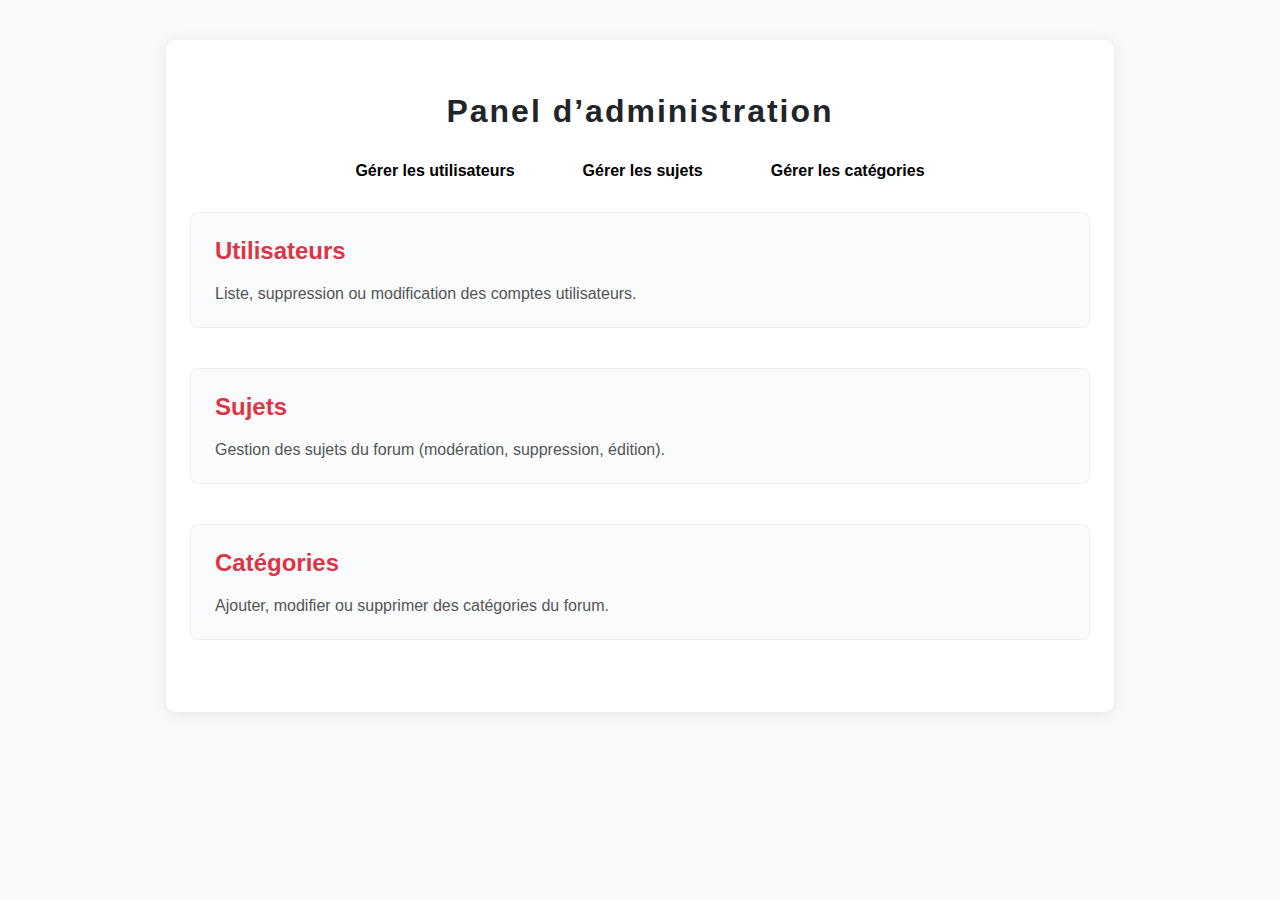
<file: BODYGAINZZ/Front-end/HTML/admin.html>
<!DOCTYPE html>
<html lang="fr">
<head>
  <meta charset="UTF-8">
  <title>Administration - BodyGainzz</title>
  <link rel="stylesheet" href="../CSS/admin.css">
  <meta name="viewport" content="width=device-width, initial-scale=1.0">
</head>
<body>
  <div class="admin-container">
    <h1>Panel d’administration</h1>
    <nav>
      <ul>
        <li><a href="#users">Gérer les utilisateurs</a></li>
        <li><a href="#topics">Gérer les sujets</a></li>
        <li><a href="#categories">Gérer les catégories</a></li>
      </ul>
    </nav>
    <section id="users">
      <h2>Utilisateurs</h2>
      <p>Liste, suppression ou modification des comptes utilisateurs.</p>
      <!-- À compléter avec du JS ou du backend -->
    </section>
    <section id="topics">
      <h2>Sujets</h2>
      <p>Gestion des sujets du forum (modération, suppression, édition).</p>
      <!-- À compléter -->
    </section>
    <section id="categories">
      <h2>Catégories</h2>
      <p>Ajouter, modifier ou supprimer des catégories du forum.</p>
      <!-- À compléter -->
    </section>
  </div>
  <script>
    // Exemple de JS pour afficher un message d'accès réservé (à adapter selon ton backend)
document.addEventListener('DOMContentLoaded', function() {
  // Simuler un contrôle d'accès (à remplacer par une vraie vérification)
  const isAdmin = true; // Remplace par une vraie vérification côté serveur

  if (!isAdmin) {
    document.body.innerHTML = `
      <div style="text-align:center;margin-top:20vh;">
        <h1>Accès refusé</h1>
        <p>Vous n'avez pas les droits pour accéder à cette page.</p>
        <a href="index.html" style="color:#fff;background:#000;padding:10px 20px;border-radius:4px;text-decoration:none;">Retour à l'accueil</a>
      </div>
    `;
  }
});
</script>
</body>


</html>
</file>
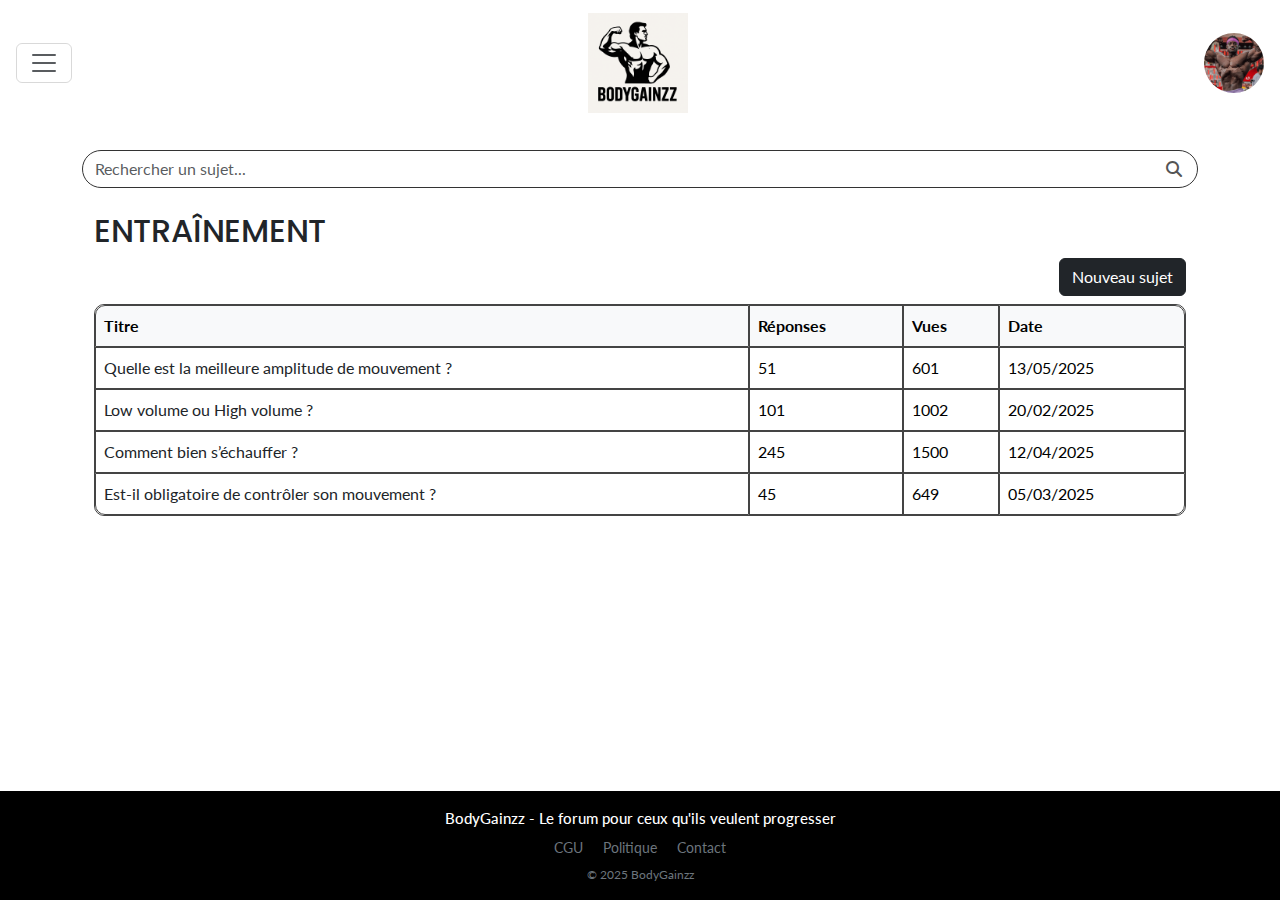
<file: BODYGAINZZ/Front-end/HTML/category-nutrition.html>
<!DOCTYPE html>
<html lang="fr">
<head>
  <meta charset="UTF-8" />
  <meta name="viewport" content="width=device-width, initial-scale=1.0"/>
  <title>BodyGainzz - Entrainement</title>

  
  <link href="https://fonts.googleapis.com/css2?family=Lato&family=Poppins:wght@600&display=swap" rel="stylesheet">

  <link rel="stylesheet" href="https://cdnjs.cloudflare.com/ajax/libs/font-awesome/6.4.0/css/all.min.css">
  
  <link href="https://cdn.jsdelivr.net/npm/bootstrap@5.3.7/dist/css/bootstrap.min.css" rel="stylesheet">

  <script src="https://cdn.jsdelivr.net/npm/bootstrap@5.3.7/dist/js/bootstrap.bundle.min.js"></script>

  <link rel="stylesheet" href="../CSS/category-nutrition.css">
</head>

<body class="d-flex flex-column min-vh-100">

<!-- ✅ Navbar -->
    <nav class="navbar navbar-light bg-white px-3">
      <button class="navbar-toggler menu-toggle" type="button" data-bs-toggle="offcanvas" data-bs-target="#menuHamburger" aria-controls="menuHamburger" aria-label="Toggle menu">
        <span class="navbar-toggler-icon"></span>
      </button>

      <a class="navbar-brand mx-auto" href="accueil.html">
        <img src="../images/Logo.png" alt="Logo" width="100" id="Logo">
      </a>

      <img src="../images/Image profil.png" alt="Profil" class="rounded-circle object-fit-cover" style="width: 60px; height: 60px;" id="Photo_profil">
    </nav>

<!-- ✅ Menu hamburger -->
<div class="offcanvas offcanvas-start text-center" tabindex="-1" id="menuHamburger">
      <div class="offcanvas-header justify-content-center">
        <h5 class="offcanvas-title mx-auto">Catégories</h5>
        <button type="button" class="btn-close position-absolute top-0 end-0 m-3" data-bs-dismiss="offcanvas"></button>
      </div>
      <div class="offcanvas-body flex-column justify-content-center">
        <ul class="list-unstyled">
          <li><a href="accueil.html" class="nav-link py-2">Accueil</a></li>
          <li><a href="catégorie_entrainement.html" class="nav-link py-2">Entraînement</a></li>
          <li><a href="categorie.html" class="nav-link py-2">Nutrition</a></li>
          <li><a href="categorie.html" class="nav-link py-2">Récupération & Divers</a></li>
          <hr>
          <li><a href="connexion.html" class="nav-link py-2">Connexion</a></li>
          <li><a href="profil.html" class="nav-link py-2">Mon Profil</a></li>
        </ul>
      </div>
    </div>
    <!-- Contenu principal -->
    <div class="container mt-4">
      <!-- ✅ Barre de recherche + Catégories -->
      <form class="search-container" action="#" method="GET">
        <input type="text" class="form-control" name="q" placeholder="Rechercher un sujet..." />
        <button type="submit" class="search-icon-button">
          <i class="fas fa-search search-icon"></i>
        </button>
      </form>

      <main class="flex-grow-1">
        <div class="container mt-4">
          <h2>ENTRAÎNEMENT</h2>
          <div class="d-flex justify-content-end mb-2">
            <button class="btn btn-dark">Nouveau sujet</button>
          </div>

          <table class="table table-bordered table-rounded">
            <thead class="table-light">
              <tr>
                <th>Titre</th>
                <th>Réponses</th>
                <th>Vues</th>
                <th>Date</th>
              </tr>
            </thead>
            <tbody>
              <tr>
                <td><a href="#" class="text-decoration-none text-dark" id="Case">Quelle est la meilleure amplitude de mouvement ?</a></td>
                <td>51</td>
                <td>601</td>
                <td>13/05/2025</td>
              </tr>
              <tr>
                <td><a href="#" class="text-decoration-none text-dark">Low volume ou High volume ?</a></td>
                <td>101</td>
                <td>1002</td>
                <td>20/02/2025</td>
              </tr>
              <tr>
                <td><a href="#" class="text-decoration-none text-dark">Comment bien s’échauffer ?</a></td>
                <td>245</td>
                <td>1500</td>
                <td>12/04/2025</td>
              </tr>
              <tr>
                <td><a href="#" class="text-decoration-none text-dark">Est-il obligatoire de contrôler son mouvement ?</a></td>
                <td>45</td>
                <td>649</td>
                <td>05/03/2025</td>
              </tr>
            </tbody>
          </table>
        </div>
      </main>
    </div>
<!-- ✅ Footer fixé en bas et large -->
<footer class="bg-black text-white text-center py-3 mt-auto w-100">
  <div class="container">
    <p class="mb-2" style="font-weight: 500; font-size: 0.95rem;">
      BodyGainzz - Le forum pour ceux qu'ils veulent progresser
    </p>
    <div style="font-size: 0.85rem;">
      <a href="#" class="text-secondary me-3 text-decoration-none">CGU</a>
      <a href="#" class="text-secondary me-3 text-decoration-none">Politique</a>
      <a href="#" class="text-secondary text-decoration-none">Contact</a>
    </div>
    <p class="mt-2 mb-0 text-secondary" style="font-size: 0.75rem;">
      © 2025 BodyGainzz
    </p>
  </div>
</footer>
<!-- Script JS pour animation du bouton hamburger -->
    <script>
      const menuToggle = document.querySelector('.menu-toggle');
const offcanvas = document.getElementById('menuHamburger');

menuToggle.addEventListener('click', () => {
  // Au clic, démarre la rotation infinie
  menuToggle.classList.add('rotating');
  menuToggle.classList.remove('returning');
});

// Quand le menu offcanvas se ferme (Bootstrap déclenche l’event 'hidden.bs.offcanvas')
offcanvas.addEventListener('hidden.bs.offcanvas', () => {
  // Stop la rotation infinie
  menuToggle.classList.remove('rotating');
  // Ajoute la rotation retour (inverse)
  menuToggle.classList.add('returning');

  // Après animation retour terminée (600ms), enlève la classe returning
  setTimeout(() => {
    menuToggle.classList.remove('returning');
  }, 600);
});
    </script>
</body>
</html>
</file>
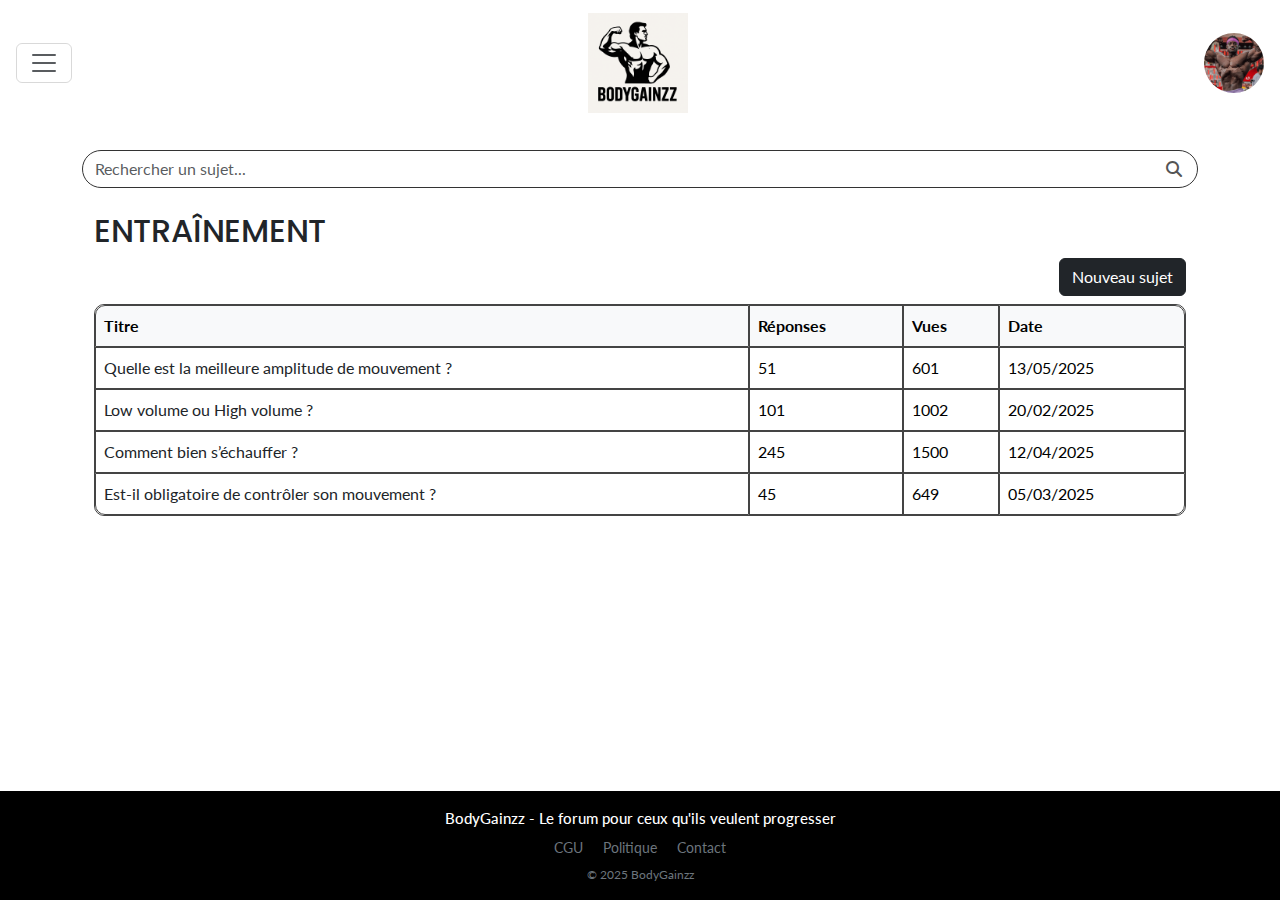
<file: BODYGAINZZ/Front-end/HTML/category-recovery.html>
<!DOCTYPE html>
<html lang="fr">
<head>
  <meta charset="UTF-8" />
  <meta name="viewport" content="width=device-width, initial-scale=1.0"/>
  <title>BodyGainzz - Entrainement</title>

  
  <link href="https://fonts.googleapis.com/css2?family=Lato&family=Poppins:wght@600&display=swap" rel="stylesheet">

  <link rel="stylesheet" href="https://cdnjs.cloudflare.com/ajax/libs/font-awesome/6.4.0/css/all.min.css">
  
  <link href="https://cdn.jsdelivr.net/npm/bootstrap@5.3.7/dist/css/bootstrap.min.css" rel="stylesheet">

  <script src="https://cdn.jsdelivr.net/npm/bootstrap@5.3.7/dist/js/bootstrap.bundle.min.js"></script>

  <link rel="stylesheet" href="../CSS/category-recovery.css">
</head>

<body class="d-flex flex-column min-vh-100">

<!-- ✅ Navbar -->
    <nav class="navbar navbar-light bg-white px-3">
      <button class="navbar-toggler menu-toggle" type="button" data-bs-toggle="offcanvas" data-bs-target="#menuHamburger" aria-controls="menuHamburger" aria-label="Toggle menu">
        <span class="navbar-toggler-icon"></span>
      </button>

      <a class="navbar-brand mx-auto" href="accueil.html">
        <img src="../images/Logo.png" alt="Logo" width="100" id="Logo">
      </a>

      <img src="../images/Image profil.png" alt="Profil" class="rounded-circle object-fit-cover" style="width: 60px; height: 60px;" id="Photo_profil">
    </nav>

<!-- ✅ Menu hamburger -->
<div class="offcanvas offcanvas-start text-center" tabindex="-1" id="menuHamburger">
      <div class="offcanvas-header justify-content-center">
        <h5 class="offcanvas-title mx-auto">Catégories</h5>
        <button type="button" class="btn-close position-absolute top-0 end-0 m-3" data-bs-dismiss="offcanvas"></button>
      </div>
      <div class="offcanvas-body flex-column justify-content-center">
        <ul class="list-unstyled">
          <li><a href="accueil.html" class="nav-link py-2">Accueil</a></li>
          <li><a href="catégorie_entrainement.html" class="nav-link py-2">Entraînement</a></li>
          <li><a href="categorie.html" class="nav-link py-2">Nutrition</a></li>
          <li><a href="categorie.html" class="nav-link py-2">Récupération & Divers</a></li>
          <hr>
          <li><a href="connexion.html" class="nav-link py-2">Connexion</a></li>
          <li><a href="profil.html" class="nav-link py-2">Mon Profil</a></li>
        </ul>
      </div>
    </div>
    <!-- Contenu principal -->
    <div class="container mt-4">
      <!-- ✅ Barre de recherche + Catégories -->
      <form class="search-container" action="#" method="GET">
        <input type="text" class="form-control" name="q" placeholder="Rechercher un sujet..." />
        <button type="submit" class="search-icon-button">
          <i class="fas fa-search search-icon"></i>
        </button>
      </form>

      <main class="flex-grow-1">
        <div class="container mt-4">
          <h2>ENTRAÎNEMENT</h2>
          <div class="d-flex justify-content-end mb-2">
            <button class="btn btn-dark">Nouveau sujet</button>
          </div>

          <table class="table table-bordered table-rounded">
            <thead class="table-light">
              <tr>
                <th>Titre</th>
                <th>Réponses</th>
                <th>Vues</th>
                <th>Date</th>
              </tr>
            </thead>
            <tbody>
              <tr>
                <td><a href="#" class="text-decoration-none text-dark" id="Case">Quelle est la meilleure amplitude de mouvement ?</a></td>
                <td>51</td>
                <td>601</td>
                <td>13/05/2025</td>
              </tr>
              <tr>
                <td><a href="#" class="text-decoration-none text-dark">Low volume ou High volume ?</a></td>
                <td>101</td>
                <td>1002</td>
                <td>20/02/2025</td>
              </tr>
              <tr>
                <td><a href="#" class="text-decoration-none text-dark">Comment bien s’échauffer ?</a></td>
                <td>245</td>
                <td>1500</td>
                <td>12/04/2025</td>
              </tr>
              <tr>
                <td><a href="#" class="text-decoration-none text-dark">Est-il obligatoire de contrôler son mouvement ?</a></td>
                <td>45</td>
                <td>649</td>
                <td>05/03/2025</td>
              </tr>
            </tbody>
          </table>
        </div>
      </main>
    </div>
<!-- ✅ Footer fixé en bas et large -->
<footer class="bg-black text-white text-center py-3 mt-auto w-100">
  <div class="container">
    <p class="mb-2" style="font-weight: 500; font-size: 0.95rem;">
      BodyGainzz - Le forum pour ceux qu'ils veulent progresser
    </p>
    <div style="font-size: 0.85rem;">
      <a href="#" class="text-secondary me-3 text-decoration-none">CGU</a>
      <a href="#" class="text-secondary me-3 text-decoration-none">Politique</a>
      <a href="#" class="text-secondary text-decoration-none">Contact</a>
    </div>
    <p class="mt-2 mb-0 text-secondary" style="font-size: 0.75rem;">
      © 2025 BodyGainzz
    </p>
  </div>
</footer>
<!-- Script JS pour animation du bouton hamburger -->
    <script>
      const menuToggle = document.querySelector('.menu-toggle');
const offcanvas = document.getElementById('menuHamburger');

menuToggle.addEventListener('click', () => {
  // Au clic, démarre la rotation infinie
  menuToggle.classList.add('rotating');
  menuToggle.classList.remove('returning');
});

// Quand le menu offcanvas se ferme (Bootstrap déclenche l’event 'hidden.bs.offcanvas')
offcanvas.addEventListener('hidden.bs.offcanvas', () => {
  // Stop la rotation infinie
  menuToggle.classList.remove('rotating');
  // Ajoute la rotation retour (inverse)
  menuToggle.classList.add('returning');

  // Après animation retour terminée (600ms), enlève la classe returning
  setTimeout(() => {
    menuToggle.classList.remove('returning');
  }, 600);
});
    </script>
</body>
</html>
</file>
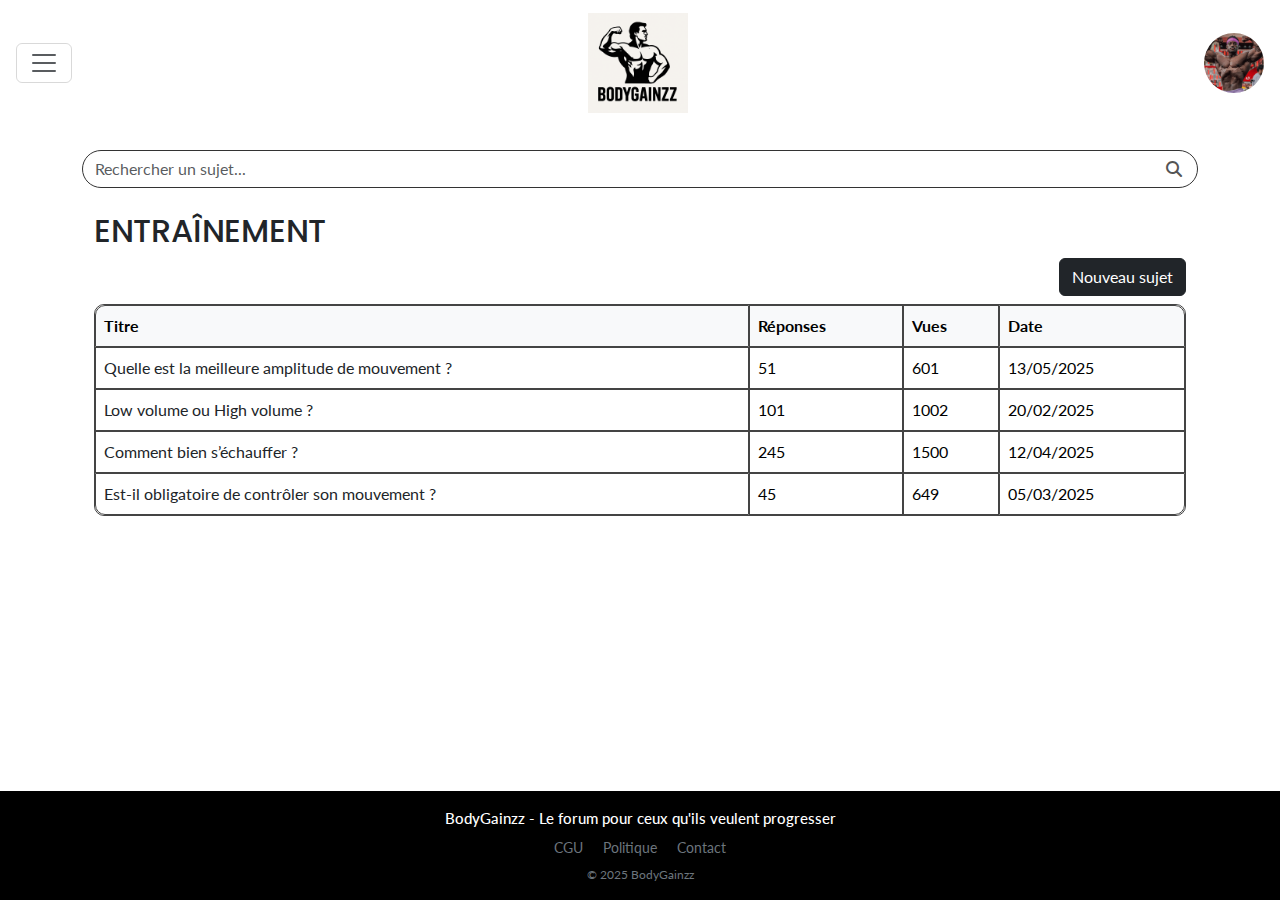
<file: BODYGAINZZ/Front-end/HTML/category-training.html>
<!DOCTYPE html>
<html lang="fr">
<head>
  <meta charset="UTF-8" />
  <meta name="viewport" content="width=device-width, initial-scale=1.0"/>
  <title>BodyGainzz - Entrainement</title>

  
  <link href="https://fonts.googleapis.com/css2?family=Lato&family=Poppins:wght@600&display=swap" rel="stylesheet">

  <link rel="stylesheet" href="https://cdnjs.cloudflare.com/ajax/libs/font-awesome/6.4.0/css/all.min.css">
  
  <link href="https://cdn.jsdelivr.net/npm/bootstrap@5.3.7/dist/css/bootstrap.min.css" rel="stylesheet">

  <script src="https://cdn.jsdelivr.net/npm/bootstrap@5.3.7/dist/js/bootstrap.bundle.min.js"></script>

  <link rel="stylesheet" href="../CSS/category-training.css">
</head>

<body class="d-flex flex-column min-vh-100">

<!-- ✅ Navbar -->
    <nav class="navbar navbar-light bg-white px-3">
      <button class="navbar-toggler menu-toggle" type="button" data-bs-toggle="offcanvas" data-bs-target="#menuHamburger" aria-controls="menuHamburger" aria-label="Toggle menu">
        <span class="navbar-toggler-icon"></span>
      </button>

      <a class="navbar-brand mx-auto" href="accueil.html">
        <img src="../images/Logo.png" alt="Logo" width="100" id="Logo">
      </a>

      <img src="../images/Image profil.png" alt="Profil" class="rounded-circle object-fit-cover" style="width: 60px; height: 60px;" id="Photo_profil">
    </nav>

<!-- ✅ Menu hamburger -->
<div class="offcanvas offcanvas-start text-center" tabindex="-1" id="menuHamburger">
      <div class="offcanvas-header justify-content-center">
        <h5 class="offcanvas-title mx-auto">Catégories</h5>
        <button type="button" class="btn-close position-absolute top-0 end-0 m-3" data-bs-dismiss="offcanvas"></button>
      </div>
      <div class="offcanvas-body flex-column justify-content-center">
        <ul class="list-unstyled">
          <li><a href="accueil.html" class="nav-link py-2">Accueil</a></li>
          <li><a href="catégorie_entrainement.html" class="nav-link py-2">Entraînement</a></li>
          <li><a href="categorie.html" class="nav-link py-2">Nutrition</a></li>
          <li><a href="categorie.html" class="nav-link py-2">Récupération & Divers</a></li>
          <hr>
          <li><a href="connexion.html" class="nav-link py-2">Connexion</a></li>
          <li><a href="profil.html" class="nav-link py-2">Mon Profil</a></li>
        </ul>
      </div>
    </div>
    <!-- Contenu principal -->
    <div class="container mt-4">
      <!-- ✅ Barre de recherche + Catégories -->
      <form class="search-container" action="#" method="GET">
        <input type="text" class="form-control" name="q" placeholder="Rechercher un sujet..." />
        <button type="submit" class="search-icon-button">
          <i class="fas fa-search search-icon"></i>
        </button>
      </form>

      <main class="flex-grow-1">
        <div class="container mt-4">
          <h2>ENTRAÎNEMENT</h2>
          <div class="d-flex justify-content-end mb-2">
            <button class="btn btn-dark">Nouveau sujet</button>
          </div>

          <table class="table table-bordered table-rounded">
            <thead class="table-light">
              <tr>
                <th>Titre</th>
                <th>Réponses</th>
                <th>Vues</th>
                <th>Date</th>
              </tr>
            </thead>
            <tbody>
              <tr>
                <td><a href="#" class="text-decoration-none text-dark" id="Case">Quelle est la meilleure amplitude de mouvement ?</a></td>
                <td>51</td>
                <td>601</td>
                <td>13/05/2025</td>
              </tr>
              <tr>
                <td><a href="#" class="text-decoration-none text-dark">Low volume ou High volume ?</a></td>
                <td>101</td>
                <td>1002</td>
                <td>20/02/2025</td>
              </tr>
              <tr>
                <td><a href="#" class="text-decoration-none text-dark">Comment bien s’échauffer ?</a></td>
                <td>245</td>
                <td>1500</td>
                <td>12/04/2025</td>
              </tr>
              <tr>
                <td><a href="#" class="text-decoration-none text-dark">Est-il obligatoire de contrôler son mouvement ?</a></td>
                <td>45</td>
                <td>649</td>
                <td>05/03/2025</td>
              </tr>
            </tbody>
          </table>
        </div>
      </main>
    </div>
<!-- ✅ Footer fixé en bas et large -->
<footer class="bg-black text-white text-center py-3 mt-auto w-100">
  <div class="container">
    <p class="mb-2" style="font-weight: 500; font-size: 0.95rem;">
      BodyGainzz - Le forum pour ceux qu'ils veulent progresser
    </p>
    <div style="font-size: 0.85rem;">
      <a href="#" class="text-secondary me-3 text-decoration-none">CGU</a>
      <a href="#" class="text-secondary me-3 text-decoration-none">Politique</a>
      <a href="#" class="text-secondary text-decoration-none">Contact</a>
    </div>
    <p class="mt-2 mb-0 text-secondary" style="font-size: 0.75rem;">
      © 2025 BodyGainzz
    </p>
  </div>
</footer>
<!-- Script JS pour animation du bouton hamburger -->
    <script>
      const menuToggle = document.querySelector('.menu-toggle');
const offcanvas = document.getElementById('menuHamburger');

menuToggle.addEventListener('click', () => {
  // Au clic, démarre la rotation infinie
  menuToggle.classList.add('rotating');
  menuToggle.classList.remove('returning');
});

// Quand le menu offcanvas se ferme (Bootstrap déclenche l’event 'hidden.bs.offcanvas')
offcanvas.addEventListener('hidden.bs.offcanvas', () => {
  // Stop la rotation infinie
  menuToggle.classList.remove('rotating');
  // Ajoute la rotation retour (inverse)
  menuToggle.classList.add('returning');

  // Après animation retour terminée (600ms), enlève la classe returning
  setTimeout(() => {
    menuToggle.classList.remove('returning');
  }, 600);
});
    </script>
</body>
</html>
</file>
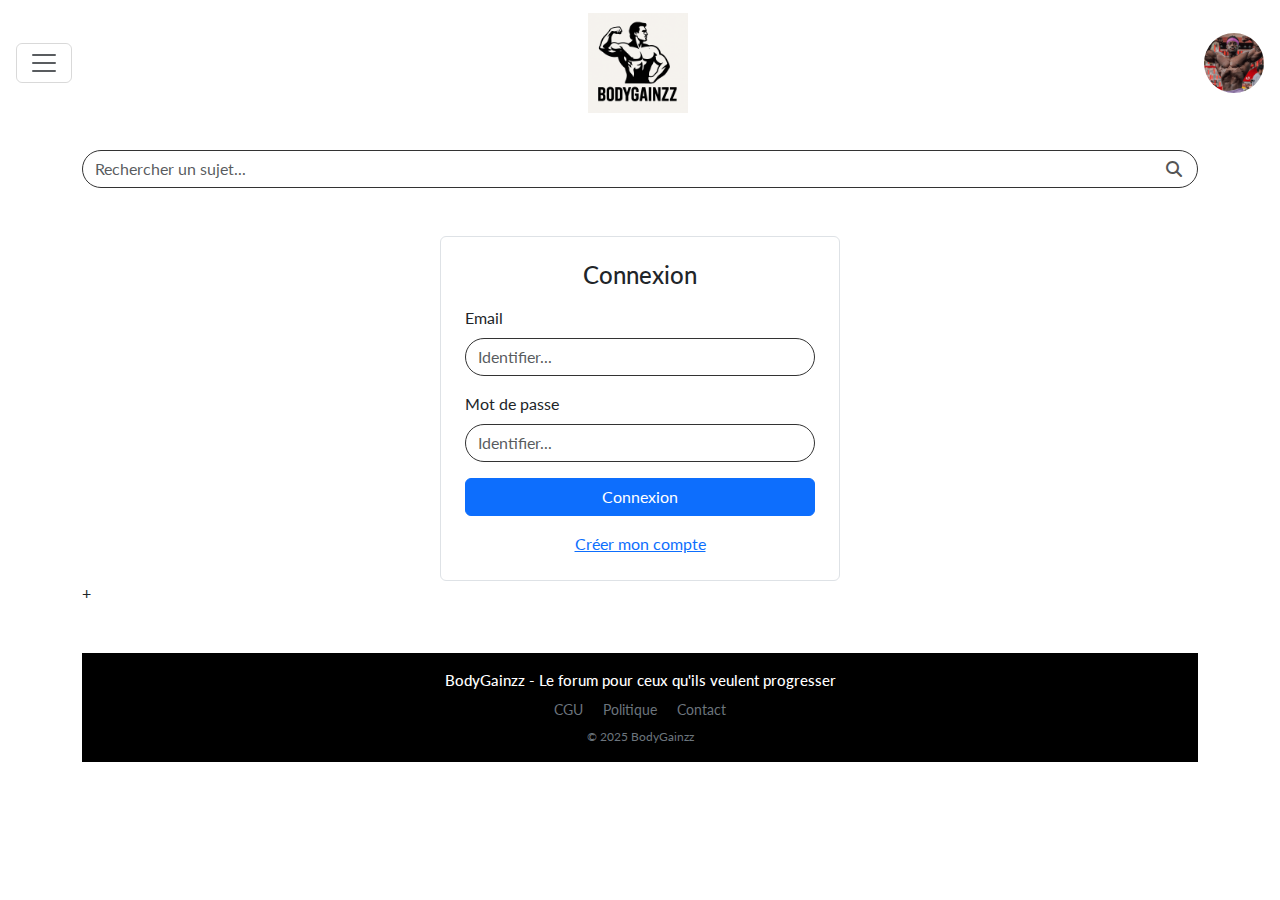
<file: BODYGAINZZ/Front-end/HTML/login.html>
<!DOCTYPE html>
<html lang="fr">
<head>
  <meta charset="UTF-8" />
  <meta name="viewport" content="width=device-width, initial-scale=1.0"/>
  <title>Connexion</title>
  <link href="https://fonts.googleapis.com/css2?family=Lato&family=Poppins:wght@600&display=swap" rel="stylesheet">
    
    <link rel="stylesheet" href="https://cdnjs.cloudflare.com/ajax/libs/font-awesome/6.4.0/css/all.min.css">

    <link href="https://cdn.jsdelivr.net/npm/bootstrap@5.3.7/dist/css/bootstrap.min.css" rel="stylesheet">

    <script src="https://cdn.jsdelivr.net/npm/bootstrap@5.3.7/dist/js/bootstrap.bundle.min.js"></script>
  
    <link rel="stylesheet" href="../CSS/login.css">
</head>
<body class="d-flex flex-column min-vh-100">

<!-- ✅ Navbar -->
    <nav class="navbar navbar-light bg-white px-3">
      <button class="navbar-toggler menu-toggle" type="button" data-bs-toggle="offcanvas" data-bs-target="#menuHamburger" aria-controls="menuHamburger" aria-label="Toggle menu">
        <span class="navbar-toggler-icon"></span>
      </button>

      <a class="navbar-brand mx-auto" href="accueil.html">
            <img src="../images/Logo.png" alt="Logo" width="100" id="Logo">
      </a>
      <img src="../images/Image profil.png" alt="Profil" class="rounded-circle object-fit-cover" style="width: 60px; height: 60px;" id="Photo_profil">
    </nav>

    <!-- ✅ Menu hamburger -->
    <div class="offcanvas offcanvas-start text-center" tabindex="-1" id="menuHamburger">
      <div class="offcanvas-header justify-content-center">
        <h5 class="offcanvas-title mx-auto">Catégories</h5>
        <button type="button" class="btn-close position-absolute top-0 end-0 m-3" data-bs-dismiss="offcanvas"></button>
      </div>
      <div class="offcanvas-body flex-column justify-content-center">
        <ul class="list-unstyled">
          <li><a href="accueil.html" class="nav-link py-2">Accueil</a></li>
          <li><a href="catégorie_entrainement.html" class="nav-link py-2">Entraînement</a></li>
          <li><a href="categorie.html" class="nav-link py-2">Nutrition</a></li>
          <li><a href="categorie.html" class="nav-link py-2">Récupération & Divers</a></li>
          <hr>
          <li><a href="connexion.html" class="nav-link py-2">Connexion</a></li>
          <li><a href="profil.html" class="nav-link py-2">Mon Profil</a></li>
        </ul>
      </div>
    </div>

<!-- Contenu principal -->
    <div class="container mt-4">
      
      <!-- ✅ Barre de recherche + Catégories -->
      <form class="search-container" action="#" method="GET">
        <div id="suggestions" class="list-group position-absolute" style="z-index: 1000; width: 100%; max-width: 400px;"></div>
        <input type="text" id="searchBar" class="form-control" placeholder="Rechercher un sujet..." />
        <button type="submit" class="search-icon-button">
          <i class="fas fa-search search-icon"></i>
        </button>
      </form>

<div class="container d-flex justify-content-center align-items-center mt-5">
  <form class="border p-4 rounded" style="width: 100%; max-width: 400px;">
    <h4 class="text-center mb-3">Connexion</h4>
    <div class="mb-3">
      <label class="form-label">Email</label>
      <input type="email" class="form-control" placeholder="Identifier...">
    </div>
    <div class="mb-3">
      <label class="form-label">Mot de passe</label>
      <input type="password" class="form-control" placeholder="Identifier...">
    </div>
    <button class="btn btn-primary w-100">Connexion</button>
    <div class="text-center mt-3"><a href="#">Créer mon compte</a></div>
  </form>
</div>

+<!-- ✅ Footer -->
    <footer class="bg-black text-white text-center py-3 mt-5">
      <div class="container">
        <p class="mb-2" style="font-weight: 500; font-size: 0.95rem;">
          BodyGainzz - Le forum pour ceux qu'ils veulent progresser
        </p>

        <div style="font-size: 0.85rem;">
          <a href="#" class="text-secondary me-3 text-decoration-none">CGU</a>
          <a href="#" class="text-secondary me-3 text-decoration-none">Politique</a>
          <a href="#" class="text-secondary text-decoration-none">Contact</a>
        </div>

        <p class="mt-2 mb-0 text-secondary" style="font-size: 0.75rem;">
          © 2025 BodyGainzz
        </p>
      </div>
    </footer>
   
    <!-- Script JS pour animation du bouton hamburger -->
    <script>
      const menuToggle = document.querySelector('.menu-toggle');
const offcanvas = document.getElementById('menuHamburger');

menuToggle.addEventListener('click', () => {
  // Au clic, démarre la rotation infinie
  menuToggle.classList.add('rotating');
  menuToggle.classList.remove('returning');
});

// Quand le menu offcanvas se ferme (Bootstrap déclenche l’event 'hidden.bs.offcanvas')
offcanvas.addEventListener('hidden.bs.offcanvas', () => {
  // Stop la rotation infinie
  menuToggle.classList.remove('rotating');
  // Ajoute la rotation retour (inverse)
  menuToggle.classList.add('returning');

  // Après animation retour terminée (600ms), enlève la classe returning
  setTimeout(() => {
    menuToggle.classList.remove('returning');
  }, 600);
});

    </script>

</body>
</html>
</file>
<file: BODYGAINZZ/Front-end/CSS/admin.css>
body {
  background: #f8f9fa;
  font-family: Arial, sans-serif;
  margin: 0;
  padding: 0;
}

.admin-container {
  max-width: 900px;
  margin: 40px auto;
  background: #fff;
  border-radius: 10px;
  box-shadow: 0 2px 16px rgba(0,0,0,0.08);
  padding: 32px 24px;
}

h1 {
  color: #212529;
  text-align: center;
  margin-bottom: 32px;
  font-family: 'Impact', 'Arial Black', Arial, sans-serif;
  letter-spacing: 2px;
}

nav ul {
  display: flex;
  justify-content: center;
  gap: 32px;
  list-style: none;
  padding: 0;
  margin-bottom: 32px;
}

nav a {
  color: #000;
  text-decoration: none;
  font-weight: bold;
  padding: 8px 18px;
  border-radius: 4px;
  transition: background 0.2s;
}

nav a:hover {
  background: #ffc107;
  color: #212529;
}

section {
  margin-bottom: 40px;
  padding: 24px;
  border: 1px solid #eee;
  border-radius: 8px;
  background: #fafbfc;
}

h2 {
  color: #dc3545;
  margin-top: 0;
}

p {
  color: #555;
  margin-bottom: 0;
}
</file>
<file: BODYGAINZZ/Front-end/CSS/category-nutrition.css>
main {
  flex: 1; /* Prend tout l’espace dispo pour pousser le footer en bas */
}

/* ====================== */
/* Barre de recherche */
/* ====================== */
.form-control {
  border: 1px solid #333;
  border-radius: 20px;
}

.search-container {
  position: relative;
  display: inline-block;
  width: 100%;
}

.search-icon-button {
  position: absolute;
  right: 10px;
  top: 50%;
  transform: translateY(-50%);
  background: none;
  border: none;
  cursor: pointer;
  transition: transform 0.5s ease;
}

.search-icon {
  color: #555;
  transition: transform 0.5s ease;
}

.search-container:hover .search-icon {
  transform: rotate(360deg);
}

/* ====================== */
/* Navbar */
/* ====================== */
.navbar {
  border: none !important;
  box-shadow: none !important;
}

/* ====================== */
/* Typographie */
/* ====================== */
body {
  font-family: 'Lato', sans-serif;
}

h1, h2, h3, h5, strong {
  font-family: 'Poppins', sans-serif;
}

/* Hover sur image profil et logo */
#Photo_profil:hover,
#Logo:hover {
  transition: 0.5s;
  transform: scale(1.05);
}

/* ====================== */
/* Offcanvas (menu hamburger) */
/* ====================== */
.offcanvas {
  max-width: 320px;
  background-color: #fff;
}

.offcanvas-body ul li a {
  font-size: 1.1rem;
  font-weight: 500;
  transition: 0.3s ease;
}

.offcanvas-body ul li a:hover {
  transform: scale(1.05);
  color: #000;
}

.offcanvas-title {
  margin-top: 0px;
}

/* Table */
.table-bordered th,
.table-bordered td {
  border: 1px solid #444 !important;
}

/* Coins arrondis uniquement sur les extrémités */
.table-rounded {
  border-collapse: separate;
  border-spacing: 0;
  border: 1px solid #444; /* bordure externe */
  border-radius: 10px;
  overflow: hidden;
}

.table-rounded thead th:first-child {
  border-top-left-radius: 10px;
}

.table-rounded thead th:last-child {
  border-top-right-radius: 10px;
}

.table-rounded tbody tr:last-child td:first-child {
  border-bottom-left-radius: 10px;
}

.table-rounded tbody tr:last-child td:last-child {
  border-bottom-right-radius: 10px;
}

/* ✅ Survol des lignes de discussion */
.table-rounded tbody tr:hover {
  background-color: #f8f9fa; /* Couleur claire */
  cursor: pointer;
}

/* ✅ Transition douce sur les liens */
.table-rounded tbody a {
  transition: font-size 0.3s ease, font-weight 0.3s ease;
}

/* ✅ Effet sur le texte du sujet au survol */
.table-rounded tbody tr:hover a {
  font-size: 1.05rem;
  font-weight: 600;
}

/* ====================== */
/* Animation bouton loupe recherche */
/* ====================== */
.search-icon-button {
  background: transparent;
  border: none;
  transition: transform 0.4s ease;
}

.search-icon-button:hover .search-icon {
  transform: rotate(360deg);
  transition: transform 0.6s ease;
  color: #007bff;
}

/* ====================== */
/* Animation bouton menu hamburger */
/* ====================== */

.menu-toggle {
  transition: transform 0.3s ease;
}

/* Saut au hover */
.menu-toggle:hover {
  transform: translateY(-5px) scale(1.05);
}

/* Rotation infinie */
.menu-toggle.rotating {
  animation: spin 1s linear infinite;
}

/* Animation retour rotation (rotation inverse d’1 tour) */
.menu-toggle.returning {
  animation: spinReverse 0.6s forwards;
}

@keyframes spin {
  from { transform: rotate(0deg); }
  to { transform: rotate(360deg); }
}

@keyframes spinReverse {
  from { transform: rotate(0deg); }
  to { transform: rotate(-360deg); }
}

/* Structure de page pour footer en bas */
html, body {
  height: 100%;
  margin: 0;
}

/* Footer */
footer {
  margin-top: auto;
  width: 100%;
}
</file>
<file: BODYGAINZZ/Front-end/CSS/category-recovery.css>
main {
  flex: 1; /* Prend tout l’espace dispo pour pousser le footer en bas */
}

/* ====================== */
/* Barre de recherche */
/* ====================== */
.form-control {
  border: 1px solid #333;
  border-radius: 20px;
}

.search-container {
  position: relative;
  display: inline-block;
  width: 100%;
}

.search-icon-button {
  position: absolute;
  right: 10px;
  top: 50%;
  transform: translateY(-50%);
  background: none;
  border: none;
  cursor: pointer;
  transition: transform 0.5s ease;
}

.search-icon {
  color: #555;
  transition: transform 0.5s ease;
}

.search-container:hover .search-icon {
  transform: rotate(360deg);
}

/* ====================== */
/* Navbar */
/* ====================== */
.navbar {
  border: none !important;
  box-shadow: none !important;
}

/* ====================== */
/* Typographie */
/* ====================== */
body {
  font-family: 'Lato', sans-serif;
}

h1, h2, h3, h5, strong {
  font-family: 'Poppins', sans-serif;
}

/* Hover sur image profil et logo */
#Photo_profil:hover,
#Logo:hover {
  transition: 0.5s;
  transform: scale(1.05);
}

/* ====================== */
/* Offcanvas (menu hamburger) */
/* ====================== */
.offcanvas {
  max-width: 320px;
  background-color: #fff;
}

.offcanvas-body ul li a {
  font-size: 1.1rem;
  font-weight: 500;
  transition: 0.3s ease;
}

.offcanvas-body ul li a:hover {
  transform: scale(1.05);
  color: #000;
}

.offcanvas-title {
  margin-top: 0px;
}

/* Table */
.table-bordered th,
.table-bordered td {
  border: 1px solid #444 !important;
}

/* Coins arrondis uniquement sur les extrémités */
.table-rounded {
  border-collapse: separate;
  border-spacing: 0;
  border: 1px solid #444; /* bordure externe */
  border-radius: 10px;
  overflow: hidden;
}

.table-rounded thead th:first-child {
  border-top-left-radius: 10px;
}

.table-rounded thead th:last-child {
  border-top-right-radius: 10px;
}

.table-rounded tbody tr:last-child td:first-child {
  border-bottom-left-radius: 10px;
}

.table-rounded tbody tr:last-child td:last-child {
  border-bottom-right-radius: 10px;
}

/* ✅ Survol des lignes de discussion */
.table-rounded tbody tr:hover {
  background-color: #f8f9fa; /* Couleur claire */
  cursor: pointer;
}

/* ✅ Transition douce sur les liens */
.table-rounded tbody a {
  transition: font-size 0.3s ease, font-weight 0.3s ease;
}

/* ✅ Effet sur le texte du sujet au survol */
.table-rounded tbody tr:hover a {
  font-size: 1.05rem;
  font-weight: 600;
}

/* ====================== */
/* Animation bouton loupe recherche */
/* ====================== */
.search-icon-button {
  background: transparent;
  border: none;
  transition: transform 0.4s ease;
}

.search-icon-button:hover .search-icon {
  transform: rotate(360deg);
  transition: transform 0.6s ease;
  color: #007bff;
}

/* ====================== */
/* Animation bouton menu hamburger */
/* ====================== */

.menu-toggle {
  transition: transform 0.3s ease;
}

/* Saut au hover */
.menu-toggle:hover {
  transform: translateY(-5px) scale(1.05);
}

/* Rotation infinie */
.menu-toggle.rotating {
  animation: spin 1s linear infinite;
}

/* Animation retour rotation (rotation inverse d’1 tour) */
.menu-toggle.returning {
  animation: spinReverse 0.6s forwards;
}

@keyframes spin {
  from { transform: rotate(0deg); }
  to { transform: rotate(360deg); }
}

@keyframes spinReverse {
  from { transform: rotate(0deg); }
  to { transform: rotate(-360deg); }
}

/* Structure de page pour footer en bas */
html, body {
  height: 100%;
  margin: 0;
}

/* Footer */
footer {
  margin-top: auto;
  width: 100%;
}
</file>
<file: BODYGAINZZ/Front-end/CSS/category-training.css>
main {
  flex: 1; /* Prend tout l’espace dispo pour pousser le footer en bas */
}

/* ====================== */
/* Barre de recherche */
/* ====================== */
.form-control {
  border: 1px solid #333;
  border-radius: 20px;
}

.search-container {
  position: relative;
  display: inline-block;
  width: 100%;
}

.search-icon-button {
  position: absolute;
  right: 10px;
  top: 50%;
  transform: translateY(-50%);
  background: none;
  border: none;
  cursor: pointer;
  transition: transform 0.5s ease;
}

.search-icon {
  color: #555;
  transition: transform 0.5s ease;
}

.search-container:hover .search-icon {
  transform: rotate(360deg);
}

/* ====================== */
/* Navbar */
/* ====================== */
.navbar {
  border: none !important;
  box-shadow: none !important;
}

/* ====================== */
/* Typographie */
/* ====================== */
body {
  font-family: 'Lato', sans-serif;
}

h1, h2, h3, h5, strong {
  font-family: 'Poppins', sans-serif;
}

/* Hover sur image profil et logo */
#Photo_profil:hover,
#Logo:hover {
  transition: 0.5s;
  transform: scale(1.05);
}

/* ====================== */
/* Offcanvas (menu hamburger) */
/* ====================== */
.offcanvas {
  max-width: 320px;
  background-color: #fff;
}

.offcanvas-body ul li a {
  font-size: 1.1rem;
  font-weight: 500;
  transition: 0.3s ease;
}

.offcanvas-body ul li a:hover {
  transform: scale(1.05);
  color: #000;
}

.offcanvas-title {
  margin-top: 0px;
}

/* Table */
.table-bordered th,
.table-bordered td {
  border: 1px solid #444 !important;
}

/* Coins arrondis uniquement sur les extrémités */
.table-rounded {
  border-collapse: separate;
  border-spacing: 0;
  border: 1px solid #444; /* bordure externe */
  border-radius: 10px;
  overflow: hidden;
}

.table-rounded thead th:first-child {
  border-top-left-radius: 10px;
}

.table-rounded thead th:last-child {
  border-top-right-radius: 10px;
}

.table-rounded tbody tr:last-child td:first-child {
  border-bottom-left-radius: 10px;
}

.table-rounded tbody tr:last-child td:last-child {
  border-bottom-right-radius: 10px;
}

/* ✅ Survol des lignes de discussion */
.table-rounded tbody tr:hover {
  background-color: #f8f9fa; /* Couleur claire */
  cursor: pointer;
}

/* ✅ Transition douce sur les liens */
.table-rounded tbody a {
  transition: font-size 0.3s ease, font-weight 0.3s ease;
}

/* ✅ Effet sur le texte du sujet au survol */
.table-rounded tbody tr:hover a {
  font-size: 1.05rem;
  font-weight: 600;
}

/* ====================== */
/* Animation bouton loupe recherche */
/* ====================== */
.search-icon-button {
  background: transparent;
  border: none;
  transition: transform 0.4s ease;
}

.search-icon-button:hover .search-icon {
  transform: rotate(360deg);
  transition: transform 0.6s ease;
  color: #007bff;
}

/* ====================== */
/* Animation bouton menu hamburger */
/* ====================== */

.menu-toggle {
  transition: transform 0.3s ease;
}

/* Saut au hover */
.menu-toggle:hover {
  transform: translateY(-5px) scale(1.05);
}

/* Rotation infinie */
.menu-toggle.rotating {
  animation: spin 1s linear infinite;
}

/* Animation retour rotation (rotation inverse d’1 tour) */
.menu-toggle.returning {
  animation: spinReverse 0.6s forwards;
}

@keyframes spin {
  from { transform: rotate(0deg); }
  to { transform: rotate(360deg); }
}

@keyframes spinReverse {
  from { transform: rotate(0deg); }
  to { transform: rotate(-360deg); }
}

/* Structure de page pour footer en bas */
html, body {
  height: 100%;
  margin: 0;
}

/* Footer */
footer {
  margin-top: auto;
  width: 100%;
}
</file>
<file: BODYGAINZZ/Front-end/CSS/login.css>
/* ====================== */
/* Images catégories */
/* ====================== */
.categorie-img {
  width: 100%;
  height: 160px;
  object-fit: cover;
  border-radius: 8px;
  box-shadow: 0 4px 8px rgba(0, 0, 0, 0.1);
}

/* Boutons catégories */
.categorie-btn {
  border: none;
  background-color: white;
  width: 100%;
  padding: 0;
  transition: transform 0.4s ease;
}

.categorie-btn:hover {
  transform: scale(1.05);
}

.categorie-img-droite {
  object-position: 50% 10%;
}
.categorie-btn {
  text-decoration: none; /* enlève le souligné */
  color: inherit;         /* garde la couleur naturelle du texte (comme <p>) */
  display: block;         /* rend tout le bloc cliquable */
  text-align: center;
}


/* ====================== */
/* Hover images profil et logo */
/* ====================== */
#Photo_profil:hover,
#Logo:hover {
  transition: 0.4s ease;
  transform: scale(1.05);
}

/* ====================== */
/* Barre de recherche */
/* ====================== */
.form-control {
  border: 1px solid #333;
  border-radius: 20px;
}

.search-container {
  position: relative;
  display: inline-block;
  width: 100%;
}

.search-icon-button {
  position: absolute;
  right: 10px;
  top: 50%;
  transform: translateY(-50%);
  background: none;
  border: none;
  cursor: pointer;
  transition: transform 0.5s ease;
}

.search-icon {
  color: #555;
  transition: transform 0.5s ease;
}

.search-container:hover .search-icon {
  transform: rotate(360deg);
}

/* ====================== */
/* Liste groupe sujets */
/* ====================== */
.list-group-item {
  border: 1px solid #000000;
  transition: background-color 0.3s ease, font-size 0.3s ease, font-weight 0.3s ease;
}

.list-group-item:hover {
  background-color: #f8f9fa; 
  cursor: pointer;
  font-size: 1.05rem;
  font-weight: 600;
}

.list-group-item button {
  transition: none;
  font-weight: normal;
}

/* ====================== */
/* Navbar */
/* ====================== */
.navbar {
  border: none !important;
  box-shadow: none !important;
}

/* ====================== */
/* Typographie */
/* ====================== */
body {
  font-family: 'Lato', sans-serif;
}

h1, h2, h3, h5, strong {
  font-family: 'Poppins', sans-serif;
}

/* ====================== */
/* Offcanvas (menu hamburger) */
/* ====================== */
.offcanvas {
  max-width: 320px;
  background-color: #fff;
}

.offcanvas-body ul li a {
  font-size: 1.1rem;
  font-weight: 500;
  transition: 0.3s ease;
}

.offcanvas-body ul li a:hover {
  transform: scale(1.05);
  color: #000;
}

.offcanvas-title {
  margin-top: 0px;
}

/* ====================== */
/* Animation bouton loupe recherche */
/* ====================== */
.search-icon-button {
  background: transparent;
  border: none;
  transition: transform 0.4s ease;
}

.search-icon-button:hover .search-icon {
  transform: rotate(360deg);
  transition: transform 0.6s ease;
  color: #007bff;
}

/* ====================== */
/* Animation bouton menu hamburger */
/* ====================== */

.menu-toggle {
  transition: transform 0.3s ease;
}

/* Saut au hover */
.menu-toggle:hover {
  transform: translateY(-5px) scale(1.05);
}

/* Rotation infinie */
.menu-toggle.rotating {
  animation: spin 1s linear infinite;
}

/* Animation retour rotation (rotation inverse d’1 tour) */
.menu-toggle.returning {
  animation: spinReverse 0.6s forwards;
}

@keyframes spin {
  from { transform: rotate(0deg); }
  to { transform: rotate(360deg); }
}

@keyframes spinReverse {
  from { transform: rotate(0deg); }
  to { transform: rotate(-360deg); }
}
</file>
